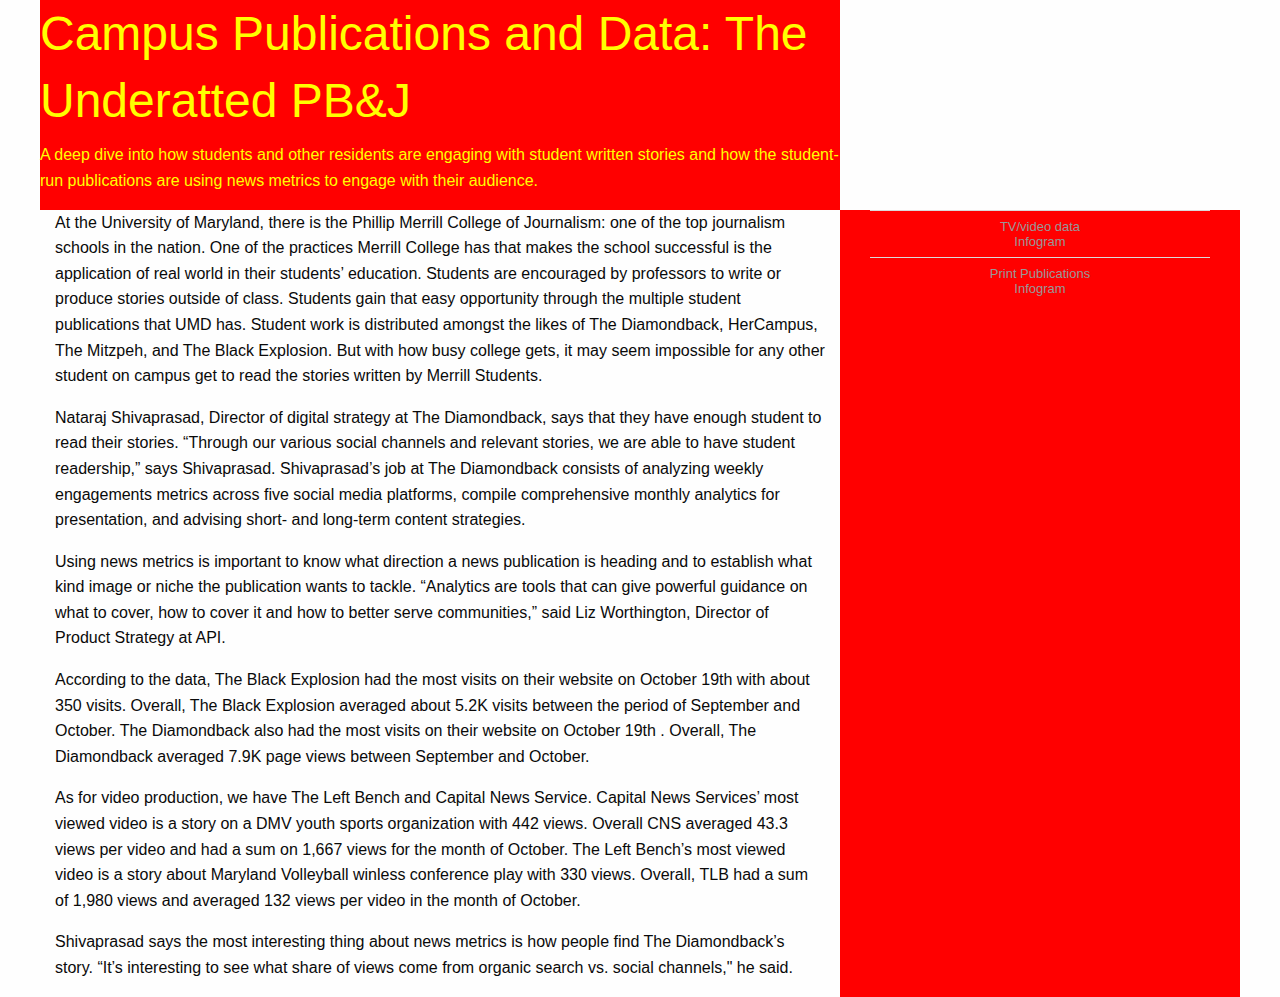
<file: Foundation #3/index.html>
<!doctype html>
<html class="no-js" lang="en" dir="ltr">
  <head>
    <meta charset="utf-8">
    <meta http-equiv="x-ua-compatible" content="ie=edge">
    <meta name="viewport" content="width=device-width, initial-scale=1.0">
    <title>Campus Data</title>
<meta property="og:title" content= "Campus Publications & Data: The Underated PB&J">
<meta property="og:site_name" content="Campus Data">
<meta property="og:url" content="">
<meta property="og:description" content="">
<meta property="og:type" content="">
<meta property="og:image" content="">
	<link rel="preconnect" href="https://fonts.googleapis.com">
	<link rel="preconnect" href="https://fonts.gstatic.com" crossorigin>
	<link href="https://fonts.googleapis.com/css2?family=Yanone+Kaffeesatz:wght@300&display=swap" rel="stylesheet">
    
<link rel="stylesheet" href="css/foundation.css">
<link rel="stylesheet" href="css/app.css">
  </head>
<body>

    <div class="grid-container">
      <div class="grid-x grid-padding-x">
        <div class="large-8 medium-6 small-12 mainheader">
          <h1>Campus Publications and Data: The Underatted PB&J</h1>
	  <p>A deep dive into how students and other residents are engaging with student written stories and how the student-run publications are using news metrics to engage with their audience.</p>
        </div>
     

 
      
<div class= "large-8 medium-6 small-12 cell"> 
<p>At the University of Maryland, there is the Phillip Merrill College of Journalism: one of the top journalism schools in the nation. One of the practices Merrill College has that makes the school successful is the application of real world in their students’ education. Students are encouraged by professors to write or produce stories outside of class. Students gain that easy opportunity through the multiple student publications that UMD has.  Student work is distributed amongst the likes of The Diamondback, HerCampus, The Mitzpeh, and The Black Explosion. But with how busy college gets, it may seem impossible for any other student on campus get to read the stories written by Merrill Students. </p>
<p>Nataraj Shivaprasad, Director of digital strategy at The Diamondback, says that they have enough student to read their stories. 
“Through our various social channels and relevant stories, we are able to have student readership,” says Shivaprasad. 
Shivaprasad’s job at The Diamondback consists of analyzing weekly engagements metrics across five social media platforms, compile comprehensive monthly analytics for presentation, and advising short- and long-term content strategies.</p>
<p>Using news metrics is important to know what direction a news publication is heading and to establish what kind image or niche the publication wants to tackle. 
“Analytics are tools that can give powerful guidance on what to cover, how to cover it and how to better serve communities,” said Liz Worthington, Director of Product Strategy at API. </p>
<p> According to the data, The Black Explosion had the most visits on their website on October 19th with about 350 visits. Overall, The Black Explosion averaged about 5.2K visits between the period of September and October. The Diamondback also had the most visits on their website on October 19th . Overall, The Diamondback averaged 7.9K page views between September and October. </p>
<p>As for video production, we have The Left Bench and Capital News Service. Capital News Services’ most viewed video is a story on a DMV youth sports organization with 442 views. Overall CNS averaged 43.3 views per video and had a sum on 1,667 views for the month of October. The Left Bench’s most viewed video is a story about Maryland Volleyball winless conference play with 330 views. Overall, TLB had a sum of 1,980 views and averaged 132 views per video in the month of October.</p>
<p> Shivaprasad says the most interesting thing about news metrics is how people find The Diamondback’s story. “It’s interesting to see what share of views come from organic search vs. social channels," he said. </p>
</div>	
<div class= "large-4 medium-6 small-12 sidebar"> 
 <div class="infogram-embed" data-id="3383436e-8db7-43a3-bbef-0d3dcd3269e2" data-type="interactive" data-title="TV/video data"></div><script>!function(e,i,n,s){var t="InfogramEmbeds",d=e.getElementsByTagName("script")[0];if(window[t]&&window[t].initialized)window[t].process&&window[t].process();else if(!e.getElementById(n)){var o=e.createElement("script");o.async=1,o.id=n,o.src="https://e.infogram.com/js/dist/embed-loader-min.js",d.parentNode.insertBefore(o,d)}}(document,0,"infogram-async");</script><div style="padding:8px 0;font-family:Arial!important;font-size:13px!important;line-height:15px!important;text-align:center;border-top:1px solid #dadada;margin:0 30px"><a href="https://infogram.com/3383436e-8db7-43a3-bbef-0d3dcd3269e2" style="color:#989898!important;text-decoration:none!important;" target="_blank">TV/video data</a><br><a href="https://infogram.com" style="color:#989898!important;text-decoration:none!important;" target="_blank" rel="nofollow">Infogram</a></div>
 <div class="infogram-embed" data-id="e1914fb4-09b9-4969-b6c2-3274f2d32caf" data-type="interactive" data-title="Print Publications"></div><script>!function(e,i,n,s){var t="InfogramEmbeds",d=e.getElementsByTagName("script")[0];if(window[t]&&window[t].initialized)window[t].process&&window[t].process();else if(!e.getElementById(n)){var o=e.createElement("script");o.async=1,o.id=n,o.src="https://e.infogram.com/js/dist/embed-loader-min.js",d.parentNode.insertBefore(o,d)}}(document,0,"infogram-async");</script><div style="padding:8px 0;font-family:Arial!important;font-size:13px!important;line-height:15px!important;text-align:center;border-top:1px solid #dadada;margin:0 30px"><a href="https://infogram.com/e1914fb4-09b9-4969-b6c2-3274f2d32caf" style="color:#989898!important;text-decoration:none!important;" target="_blank">Print Publications</a><br><a href="https://infogram.com" style="color:#989898!important;text-decoration:none!important;" target="_blank" rel="nofollow">Infogram</a></div>
	</div>	

		<div class= "grid-containter fluid" style= "background-color: #999;"> </div>
     </div>         
     </div> 
    <script src="js/vendor/jquery.js"></script>
    <script src="js/vendor/what-input.js"></script>
    <script src="js/vendor/foundation.js"></script>
    <script src="js/app.js"></script>
  </body>
</html>
</file>
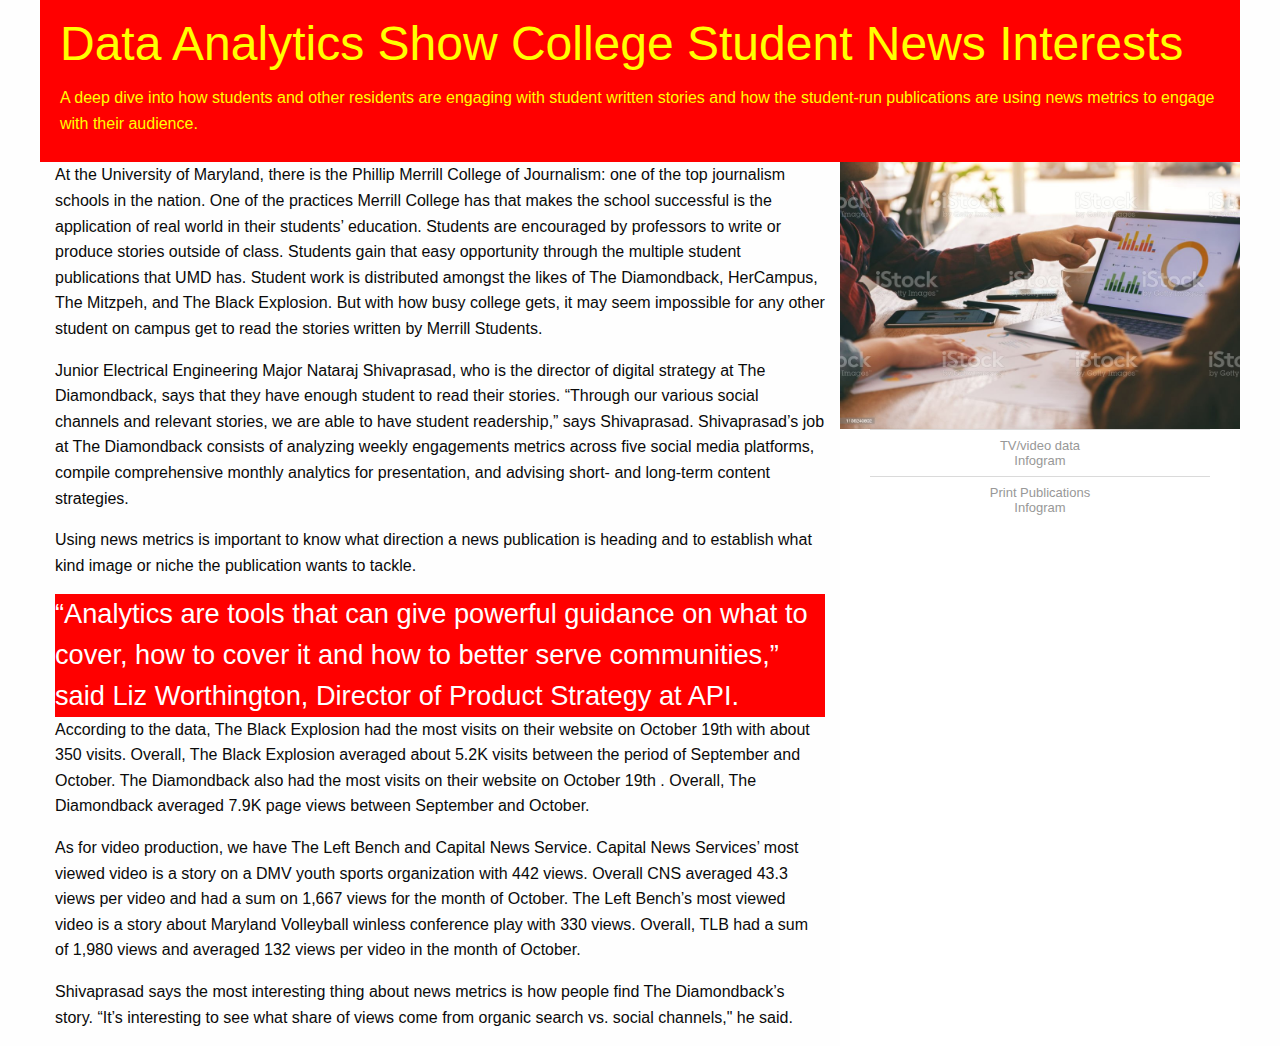
<file: FoundationFinal/index.html>
<!doctype html>
<html class="no-js" lang="en" dir="ltr">
  <head>
<meta property="og:title" content="Data Analytics show College Student News Interests">
<meta property="og:site_name" content="UMD Campus Data">
<meta property="og:url" content="">
<meta property="og:description" content="A deep dive into how students and other residents are engaging with student written stories and how the student-run publications are using news metrics to engage with their audience.">
<meta property="og:type" content="article">
<meta property="og:image" content="">  
    <meta charset="utf-8">
    <meta http-equiv="x-ua-compatible" content="ie=edge">
    <meta name="viewport" content="width=device-width, initial-scale=1.0">
    <title>UMD Campus Data</title>
	 <link rel="preconnect" href="https://fonts.googleapis.com">
	 <link rel="preconnect" href="https://fonts.gstatic.com" crossorigin>
	 <link href="https://fonts.googleapis.com/css2?family=Yanone+Kaffeesatz:wght@300&display=swap" rel="stylesheet">
     <link rel="stylesheet" href="css/app.css">
	  <link rel="stylesheet" href="css/foundation.css">
  </head>
<body>
<!----full width container ------>
    <div class="grid-container">
      <div class="grid-x grid-padding-x">
        <div class="large-12 mainheader">
          <h1>Data Analytics Show College Student News Interests</h1>
	  <p>A deep dive into how students and other residents are engaging with student written stories and how the student-run publications are using news metrics to engage with their audience.</p>
		  </div>   
<!------ story begins here ------->
<div class="large-8 medium-6 small-12 cell"> 
<p>At the University of Maryland, there is the Phillip Merrill College of Journalism: one of the top journalism schools in the nation. One of the practices Merrill College has that makes the school successful is the application of real world in their students’ education. Students are encouraged by professors to write or produce stories outside of class. Students gain that easy opportunity through the multiple student publications that UMD has.  Student work is distributed amongst the likes of The Diamondback, HerCampus, The Mitzpeh, and The Black Explosion. But with how busy college gets, it may seem impossible for any other student on campus get to read the stories written by Merrill Students. </p>
<p>Junior Electrical Engineering Major Nataraj Shivaprasad, who is the director of digital strategy at The Diamondback, says that they have enough student to read their stories. 
“Through our various social channels and relevant stories, we are able to have student readership,” says Shivaprasad. 
Shivaprasad’s job at The Diamondback consists of analyzing weekly engagements metrics across five social media platforms, compile comprehensive monthly analytics for presentation, and advising short- and long-term content strategies.</p>
<p>Using news metrics is important to know what direction a news publication is heading and to establish what kind image or niche the publication wants to tackle. </p>
<div class= "calloutstyle"> “Analytics are tools that can give powerful guidance on what to cover, how to cover it and how to better serve communities,” said Liz Worthington, Director of Product Strategy at API.</div>
<p> According to the data, The Black Explosion had the most visits on their website on October 19th with about 350 visits. Overall, The Black Explosion averaged about 5.2K visits between the period of September and October. The Diamondback also had the most visits on their website on October 19th . Overall, The Diamondback averaged 7.9K page views between September and October. </p>
<p>As for video production, we have The Left Bench and Capital News Service. Capital News Services’ most viewed video is a story on a DMV youth sports organization with 442 views. Overall CNS averaged 43.3 views per video and had a sum on 1,667 views for the month of October. The Left Bench’s most viewed video is a story about Maryland Volleyball winless conference play with 330 views. Overall, TLB had a sum of 1,980 views and averaged 132 views per video in the month of October.</p>
<p> Shivaprasad says the most interesting thing about news metrics is how people find The Diamondback’s story. “It’s interesting to see what share of views come from organic search vs. social channels," he said. </p>
	</div>
<!------- graphs begin here ------>
<div class= "large-4 medium-6 small-12 sidebar">
<img src="images/istockphoto.jpg" alt="data" title="data from istock">
 <div class="infogram-embed" data-id="3383436e-8db7-43a3-bbef-0d3dcd3269e2" data-type="interactive" data-title="TV/video data"></div><script>!function(e,i,n,s){var t="InfogramEmbeds",d=e.getElementsByTagName("script")[0];if(window[t]&&window[t].initialized)window[t].process&&window[t].process();else if(!e.getElementById(n)){var o=e.createElement("script");o.async=1,o.id=n,o.src="https://e.infogram.com/js/dist/embed-loader-min.js",d.parentNode.insertBefore(o,d)}}(document,0,"infogram-async");</script><div style="padding:8px 0;font-family:Arial!important;font-size:13px!important;line-height:15px!important;text-align:center;border-top:1px solid #dadada;margin:0 30px"><a href="https://infogram.com/3383436e-8db7-43a3-bbef-0d3dcd3269e2" style="color:#989898!important;text-decoration:none!important;" target="_blank">TV/video data</a><br><a href="https://infogram.com" style="color:#989898!important;text-decoration:none!important;" target="_blank" rel="nofollow">Infogram</a></div>
 <div class="infogram-embed" data-id="e1914fb4-09b9-4969-b6c2-3274f2d32caf" data-type="interactive" data-title="Print Publications"></div><script>!function(e,i,n,s){var t="InfogramEmbeds",d=e.getElementsByTagName("script")[0];if(window[t]&&window[t].initialized)window[t].process&&window[t].process();else if(!e.getElementById(n)){var o=e.createElement("script");o.async=1,o.id=n,o.src="https://e.infogram.com/js/dist/embed-loader-min.js",d.parentNode.insertBefore(o,d)}}(document,0,"infogram-async");</script><div style="padding:8px 0;font-family:Arial!important;font-size:13px!important;line-height:15px!important;text-align:center;border-top:1px solid #dadada;margin:0 30px"><a href="https://infogram.com/e1914fb4-09b9-4969-b6c2-3274f2d32caf" style="color:#989898!important;text-decoration:none!important;" target="_blank">Print Publications</a><br><a href="https://infogram.com" style="color:#989898!important;text-decoration:none!important;" target="_blank" rel="nofollow">Infogram</a></div>
	</div>	
	
		
		  <div class= "large-12 cell" style= "background-color: #999;"> 
	</div>	  
     </div>         
     </div> 
    

    <script src="js/vendor/jquery.js"></script>
    <script src="js/vendor/what-input.js"></script>
    <script src="js/vendor/foundation.js"></script>
    <script src="js/app.js"></script>
  </body>
</html>
</file>
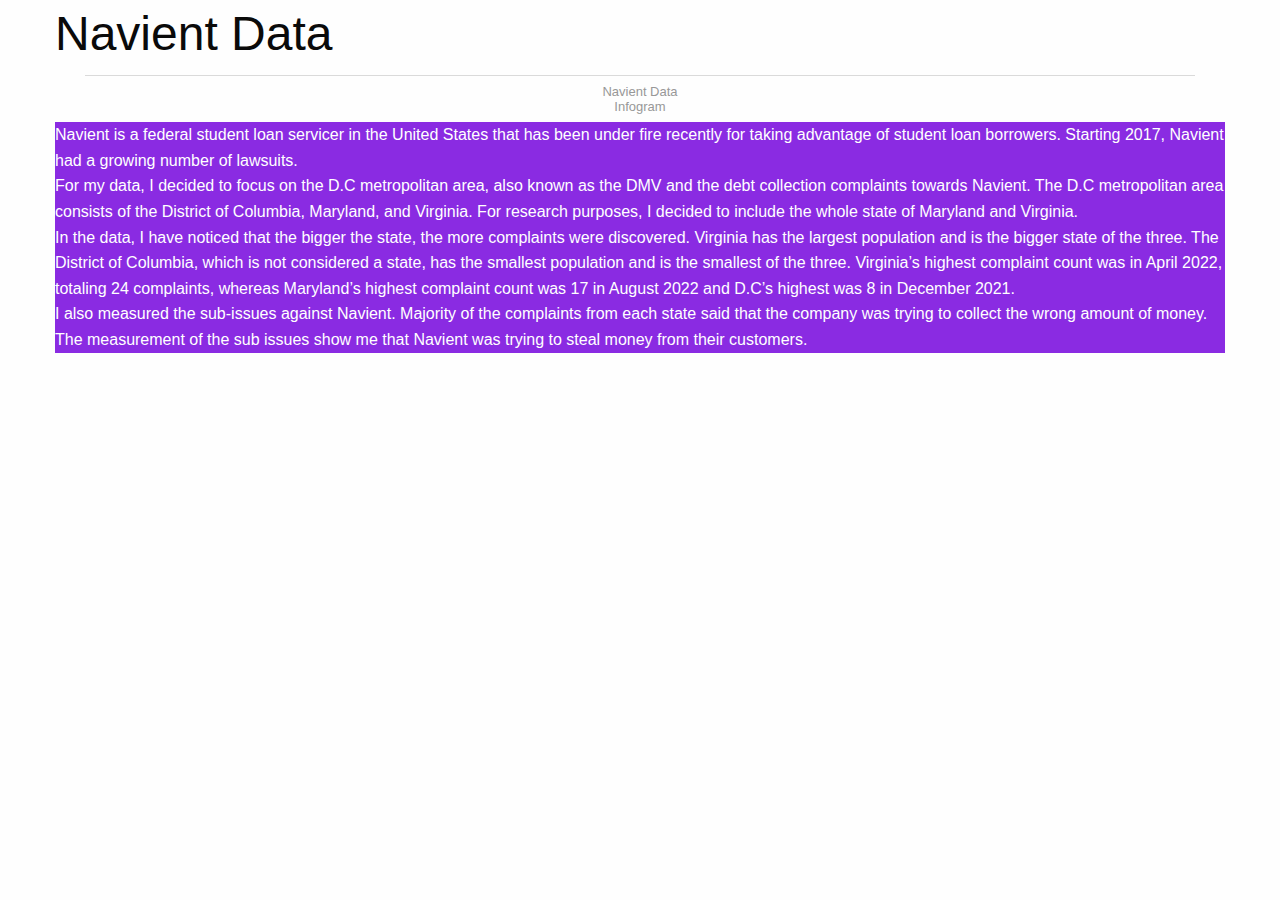
<file: FoundationStarter 2 data/index.html>
<!doctype html>
<html class="no-js" lang="en" dir="ltr">
  <head>
    <meta charset="utf-8">
    <meta http-equiv="x-ua-compatible" content="ie=edge">
    <meta name="viewport" content="width=device-width, initial-scale=1.0">
    <title>Foundation for Sites</title>
    <link rel="stylesheet" href="css/foundation.css">
    <link rel="stylesheet" href="css/app.css">
  </head>
<body>

	<div class="grid-container"> 
      <div class="grid-x grid-padding-x">
        <div class="large-12 cell">
          <h1>Navient Data</h1>
        </div>
      </div>

<div class="infogram-embed" data-id="7fdcc10a-dfb8-4d17-8408-b0fb31b3cc5b" data-type="interactive" data-title="Navient Data"></div><script>!function(e,i,n,s){var t="InfogramEmbeds",d=e.getElementsByTagName("script")[0];if(window[t]&&window[t].initialized)window[t].process&&window[t].process();else if(!e.getElementById(n)){var o=e.createElement("script");o.async=1,o.id=n,o.src="https://e.infogram.com/js/dist/embed-loader-min.js",d.parentNode.insertBefore(o,d)}}(document,0,"infogram-async");</script>
<div style="padding:8px 0;font-family:Arial!important;font-size:13px!important;line-height:15px!important;text-align:center;border-top:1px solid #dadada;margin:0 30px"><a href="https://infogram.com/7fdcc10a-dfb8-4d17-8408-b0fb31b3cc5b" style="color:#989898!important;text-decoration:none!important;" target="_blank">Navient Data</a><br><a href="https://infogram.com" style="color:#989898!important;text-decoration:none!important;" target="_blank" rel="nofollow">Infogram</a>
	</div>  
 <div class= "large-12 medium-6 small-4 sidebar"> 
<p> Navient is a federal student loan servicer in the United States that has been under fire recently for taking advantage of student loan borrowers. Starting 2017, Navient had a growing number of lawsuits.<br>
For my data, I decided to focus on the D.C metropolitan area, also known as the DMV and the debt collection complaints towards Navient. The D.C metropolitan area consists of the District of Columbia, Maryland, and Virginia. For research purposes, I decided to include the whole state of Maryland and Virginia. <br>
 In the data, I have noticed that the bigger the state, the more complaints were discovered. Virginia has the largest population and is the bigger state of the three. The District of Columbia, which is not considered a state, has the smallest population and is the smallest of the three. Virginia’s highest complaint count was in April 2022, totaling 24 complaints, whereas Maryland’s highest complaint count was 17 in August 2022 and D.C’s highest was 8 in December 2021.<br>
I also measured the sub-issues against Navient. Majority of the complaints from each state said that the company was trying to collect the wrong amount of money. The measurement of the sub issues show me that Navient was trying to steal money from their customers. </p>
	</div>
 </div>
    <script src="js/vendor/jquery.js"></script>
    <script src="js/vendor/what-input.js"></script>
    <script src="js/vendor/foundation.js"></script>
    <script src="js/app.js"></script>
  </body>
</html>
</file>
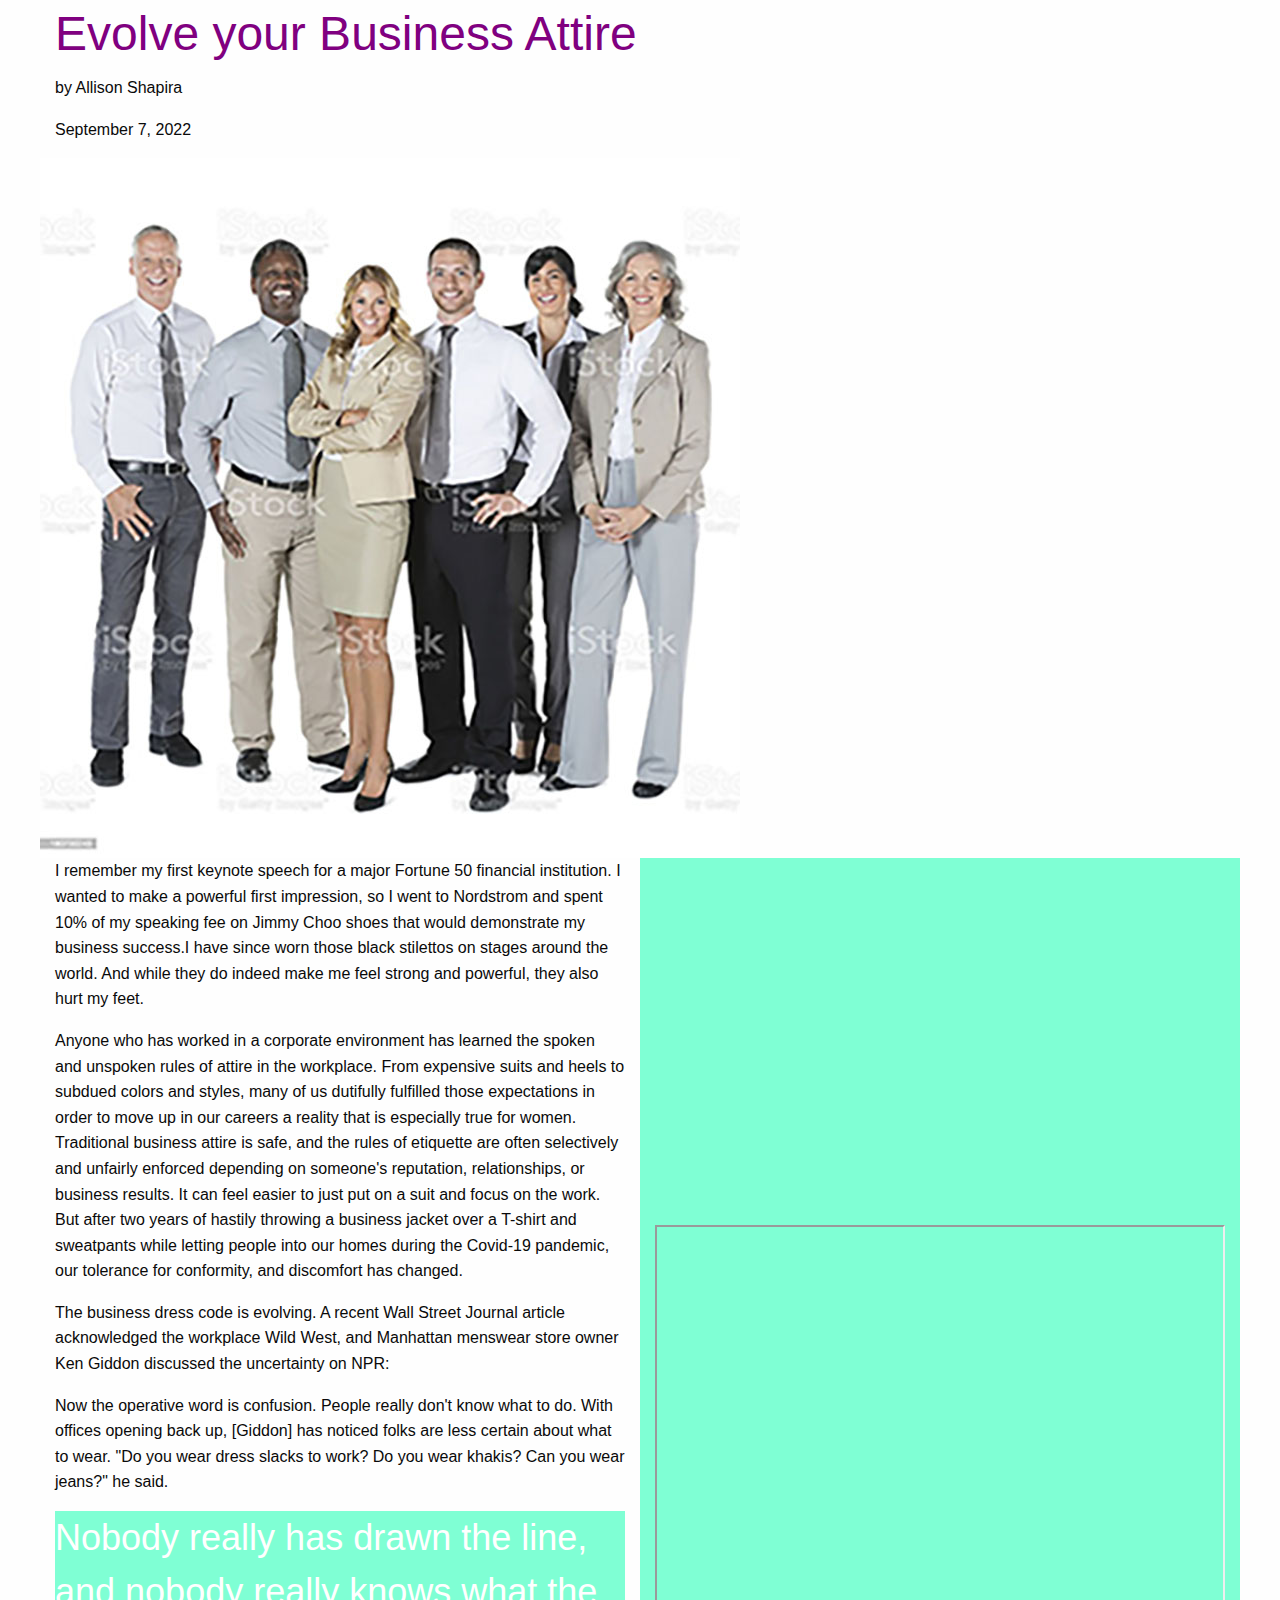
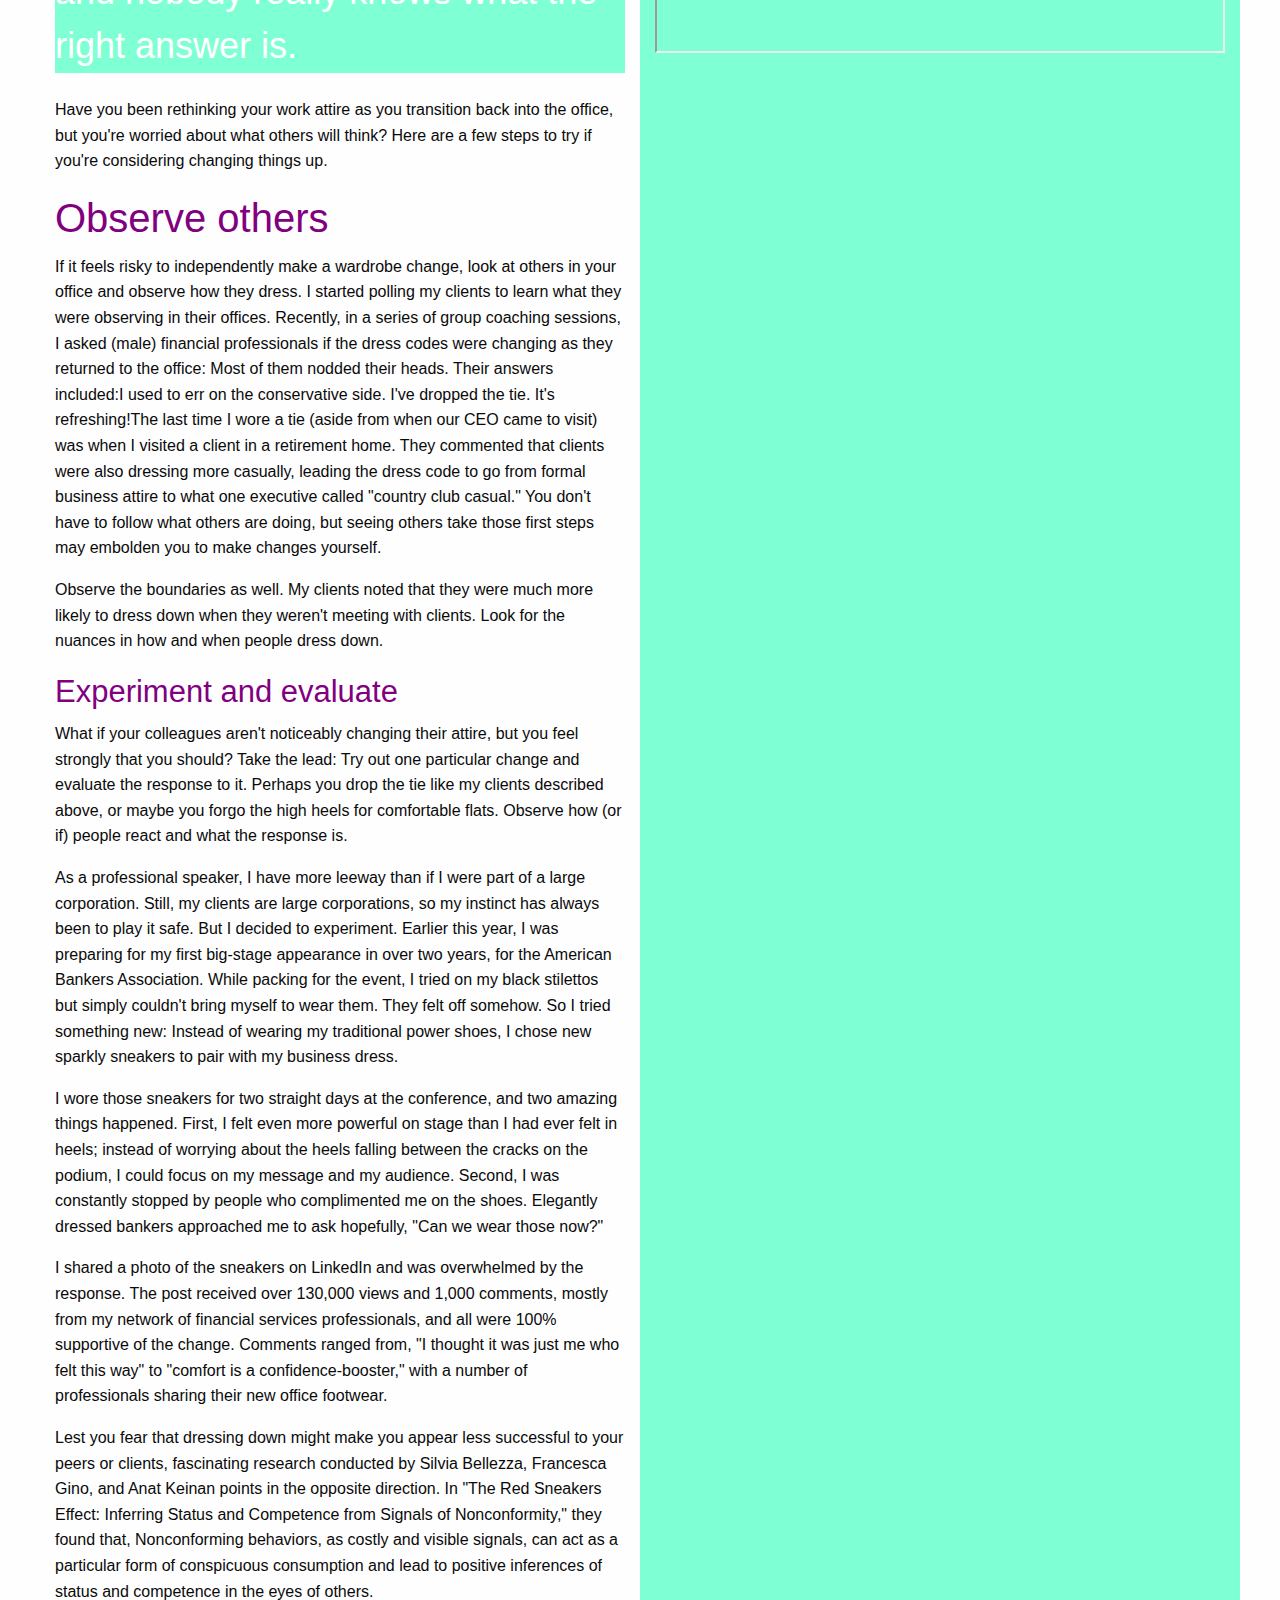
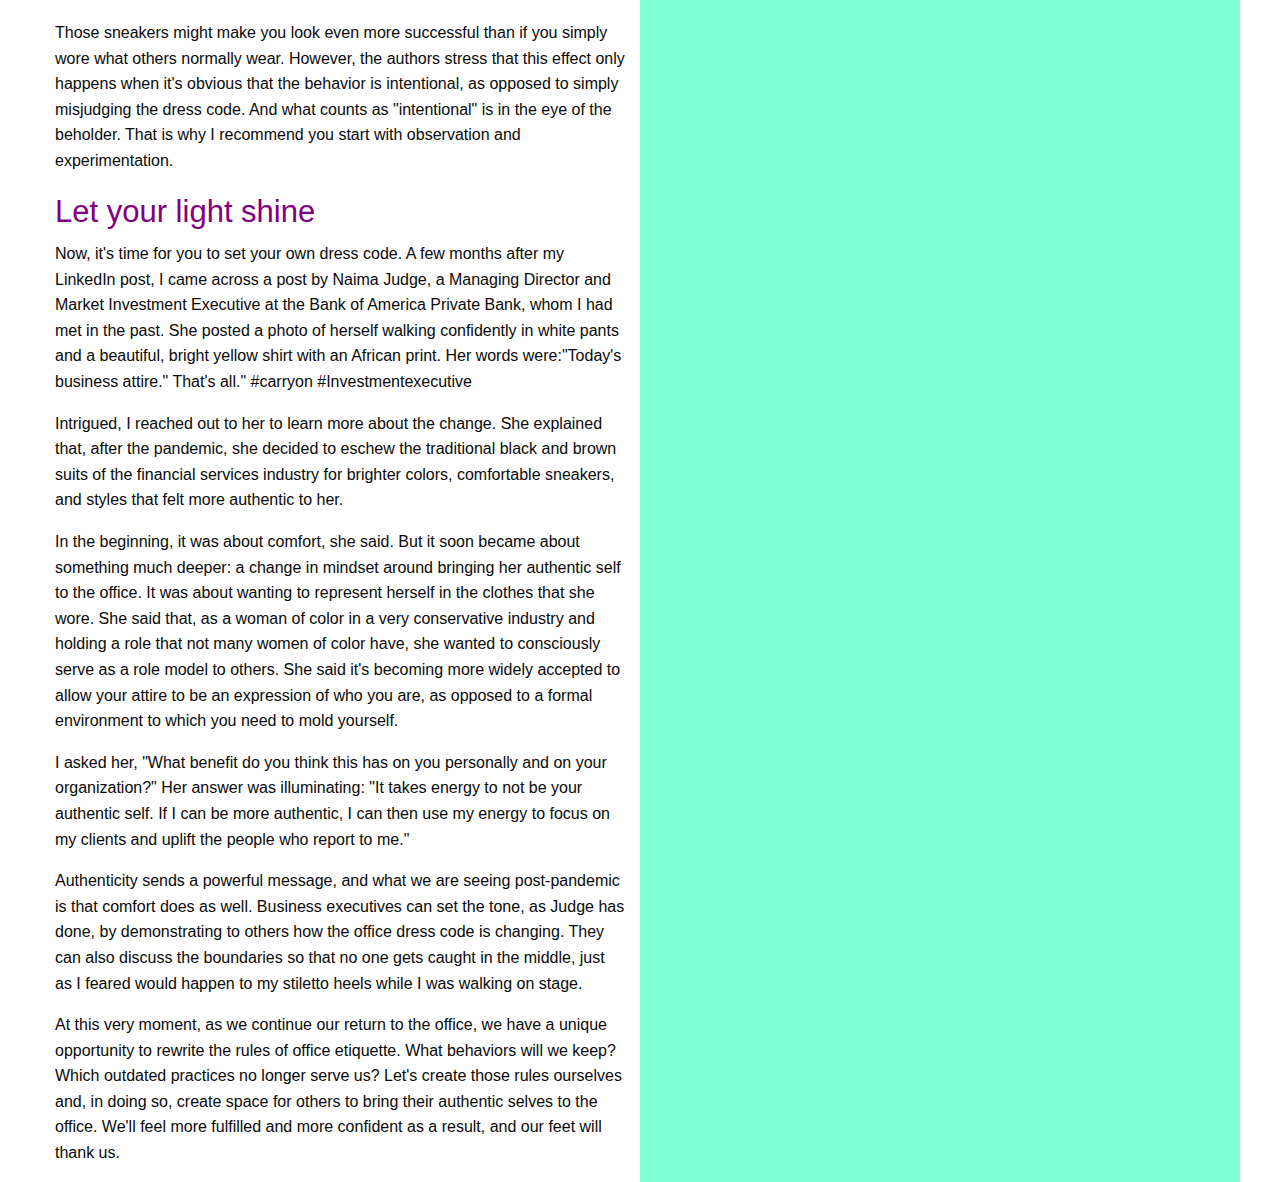
<file: Foundation-Midterm/midterm.html>
<!doctype html>

<html class="no-js" lang="en" dir="ltr">
  <head>
    <meta charset="utf-8">
    <meta http-equiv="x-ua-compatible" content="ie=edge">
    <meta name="viewport" content="width=device-width, initial-scale=1.0">
    <title>HBR</title>
    <link rel="stylesheet" href="css/foundation.css">
    <link rel="stylesheet" href="css/app.css">
<!--HTML META TAGS--->
<title> Evolve your Business Attire</title>
<meta name="description" content= "how do you define business attire">	 
  </head>
<body>

    <div class="grid-container">
      
	<div class="grid-x grid-padding-x">
        <div class="large-12 cell">
          <h1>Evolve your Business Attire</h1>
	<p> by Allison Shapira</p>
	<p> September 7, 2022</p>
        </div>
		</div>
<div class="grid-x grid-padding-x"> 
    <div class="large-12 cell"> </div>
<img src= "images/istockphoto.jpg" border="0" alt="business" title="business" align= "right">     
 <div class= "large-6 medium-6 small-12 cell">         

<p> I remember my first keynote speech for a major Fortune 50 financial institution. I wanted to make a powerful first impression, so I went to Nordstrom and spent 10% of my speaking fee on Jimmy Choo shoes that would demonstrate my business success.I have since worn those black stilettos on stages around the world. And while they do indeed make me feel strong and powerful, they also hurt my feet.</p>
			  
<p> Anyone who has worked in a corporate environment has learned the spoken and unspoken rules of attire in the workplace. From expensive suits and heels to subdued colors and styles, many of us dutifully fulfilled those expectations in order to move up in our careers a reality that is especially true for women. Traditional business attire is safe, and the rules of etiquette are often selectively and unfairly enforced depending 
on someone's reputation, relationships, or business results. It can feel easier to just put on a suit and focus on the work. But after two years of hastily throwing a business jacket over a T-shirt and sweatpants while letting people into our homes during the Covid-19 pandemic, our tolerance for conformity, and discomfort has changed. </p>

<p> The business dress code is evolving. A recent Wall Street Journal article acknowledged the workplace Wild West, and Manhattan menswear store owner Ken Giddon discussed the uncertainty on NPR:</p>	

<p>  Now the operative word is confusion. People really don't know what to do. With offices opening back up, [Giddon] has noticed folks are less certain about what to wear. "Do you wear dress slacks to work? Do you wear khakis? Can you wear jeans?" he said. </p>

<div class="calloutStyle">Nobody really has drawn the line, and nobody really knows what the right answer is.</div> <br>

<p> Have you been rethinking your work attire as you transition back into the office, but you're worried about what others will think? Here are a few steps to try if you're considering changing things up. </p> 

<h2> Observe others </h2>

<p>If it feels risky to independently make a wardrobe change, look at others in your office and observe how they dress. I started polling my clients to learn what they were observing in their offices. Recently, in a series of group coaching sessions, I asked (male) financial professionals if the dress codes were changing as they returned to the office: Most of them nodded their heads. Their answers included:I used to err on the conservative side. I've dropped the tie. It's refreshing!The last time I wore a tie (aside from when our CEO came to visit) was when I visited a client in a retirement home. They commented that clients were also dressing more casually, leading the dress code to go from formal business attire to what one executive called "country club casual." You don't have to follow what others are doing, but seeing others take 
those first steps may embolden you to make changes yourself.</p>

<p>Observe the boundaries as well. My clients noted that they were much more likely to dress down when they weren't meeting with clients. Look for the nuances in how and when people dress down. </p>

<h3>Experiment and evaluate </h3>

<p>What if your colleagues aren't noticeably changing their attire, but you feel strongly that you should? Take the lead: Try out one particular 
change and evaluate the response to it. Perhaps you drop the tie like my clients described above, or maybe you forgo the high heels for comfortable flats. Observe how (or if) people react and what the response is. </p>

<p>As a professional speaker, I have more leeway than if I were part of a large corporation. Still, my clients are large corporations, so my 
instinct has always been to play it safe. But I decided to experiment. Earlier this year, I was preparing for my first big-stage appearance in 
over two years, for the American Bankers Association. While packing for the event, I tried on my black stilettos but simply couldn't bring 
myself to wear them. They felt off somehow. So I tried something new: Instead of wearing my traditional power shoes, I chose new sparkly 
sneakers to pair with my business dress. </p>

<p> I wore those sneakers for two straight days at the conference, and two amazing things happened. First, I felt even more powerful on stage than I had ever felt in heels; instead of worrying about the heels falling between the cracks on the podium, I could focus on my message and my 
audience. Second, I was constantly stopped by people who complimented me on the shoes. Elegantly dressed bankers approached me to ask hopefully, 
"Can we wear those now?" </p>

<p> I shared a photo of the sneakers on LinkedIn and was overwhelmed by the response. The post received over 130,000 views and 1,000 comments, mostly from my network of financial services professionals, and all were 100% supportive of the change. Comments ranged from, "I thought it was just me who felt this way" to "comfort is a confidence-booster," with a number of professionals sharing their new office footwear.</p>

<p> Lest you fear that dressing down might make you appear less successful to 
your peers or clients, fascinating research conducted by Silvia Bellezza, Francesca Gino, and Anat Keinan points in the opposite direction. In 
"The Red Sneakers Effect: Inferring Status and Competence from Signals of Nonconformity," they found that, Nonconforming behaviors, as 
costly and visible signals, can act as a particular form of conspicuous consumption and lead to positive inferences of status and competence in 
the eyes of others.</p>

<p> Those sneakers might make you look even more successful than if you simply wore what others normally wear. However, the authors stress that this effect only happens when it's obvious that the behavior is intentional, as opposed to simply misjudging the dress code. And what counts as "intentional" is in the eye of the beholder. That is why I recommend you start with observation and experimentation.</p>
 
<h3>Let your light shine </h3>

<p>Now, it's time for you to set your own dress code. A few months after my LinkedIn post, I came across a post by Naima Judge, a Managing Director and Market Investment Executive at the Bank of America Private Bank, whom I had met in the past. She posted a photo of herself walking confidently in white pants and a beautiful, bright yellow shirt with an African print. Her words were:"Today's business attire." That's all."
	#carryon #Investmentexecutive</p>

<p>Intrigued, I reached out to her to learn more about the change. She explained that, after the pandemic, she decided to eschew the traditional 
black and brown suits of the financial services industry for brighter colors, comfortable sneakers, and styles that felt more authentic to her.</p>

<p>In the beginning, it was about comfort, she said. But it soon became about something much deeper: a change in mindset around bringing her authentic self to the office. It was about wanting to represent herself in the clothes that she wore. She said that, as a woman of color in a very conservative industry and holding a role that not many women of color have, she wanted to consciously serve as a role model to others. She said it's becoming more widely accepted to allow your attire to be an expression of who you are, as opposed to a formal environment to which you 
need to mold yourself.</p>

<p>I asked her, "What benefit do you think this has on you personally and on your organization?" Her answer was illuminating: "It takes energy 
to not be your authentic self. If I can be more authentic, I can then use my energy to focus on my clients and uplift the people who report to 
me."</p>

<p>Authenticity sends a powerful message, and what we are seeing post-pandemic is that comfort does as well. Business executives can set the 
tone, as Judge has done, by demonstrating to others how the office dress code is changing. They can also discuss the boundaries so that no one gets caught in the middle, just as I feared would happen to my stiletto heels while I was walking on stage.</p>

<p>At this very moment, as we continue our return to the office, we have a unique opportunity to rewrite the rules of office etiquette. What 
behaviors will we keep? Which outdated practices no longer serve us? Let's create those rules ourselves and, in doing so, create space for 
others to bring their authentic selves to the office. We'll feel more fulfilled and more confident as a result, and our feet will thank us.</p>
 
</div>

<div class= "large-6 medium-6 small-12 cell sideBar">

<div class="responsive-embed widescreen">
  <iframe width="560" height="315" src="https://www.youtube.com/embed/xPpfZbbxGCU" title="YouTube video player" frameborder="0" allow="accelerometer; autoplay; clipboard-write; encrypted-media; gyroscope; picture-in-picture" allowfullscreen></iframe>
	</div>
<div class= "responsive-embed"> <iframe src="https://cdn.knightlab.com/libs/timeline3/latest/embed/index.html?source=1B56NlXnPCKKI36BQrdOGnhNOUoWmNsxca6kLYsmbPQA&font=Default&lang=en&initial_zoom=2&height=650' width='100%' height='650' webkitallowfullscreen mozallowfullscreen allowfullscreen frameborder="0"> </iframe>
	</div>
	
	</div>
	
	
			
	</div>	
		
	</div>	
	
	<script src="js/vendor/jquery.js"></script>
    <script src="js/vendor/what-input.js"></script>
    <script src="js/vendor/foundation.js"></script>
    <script src="js/app.js"></script>
	
  </body>
</html>
</file>
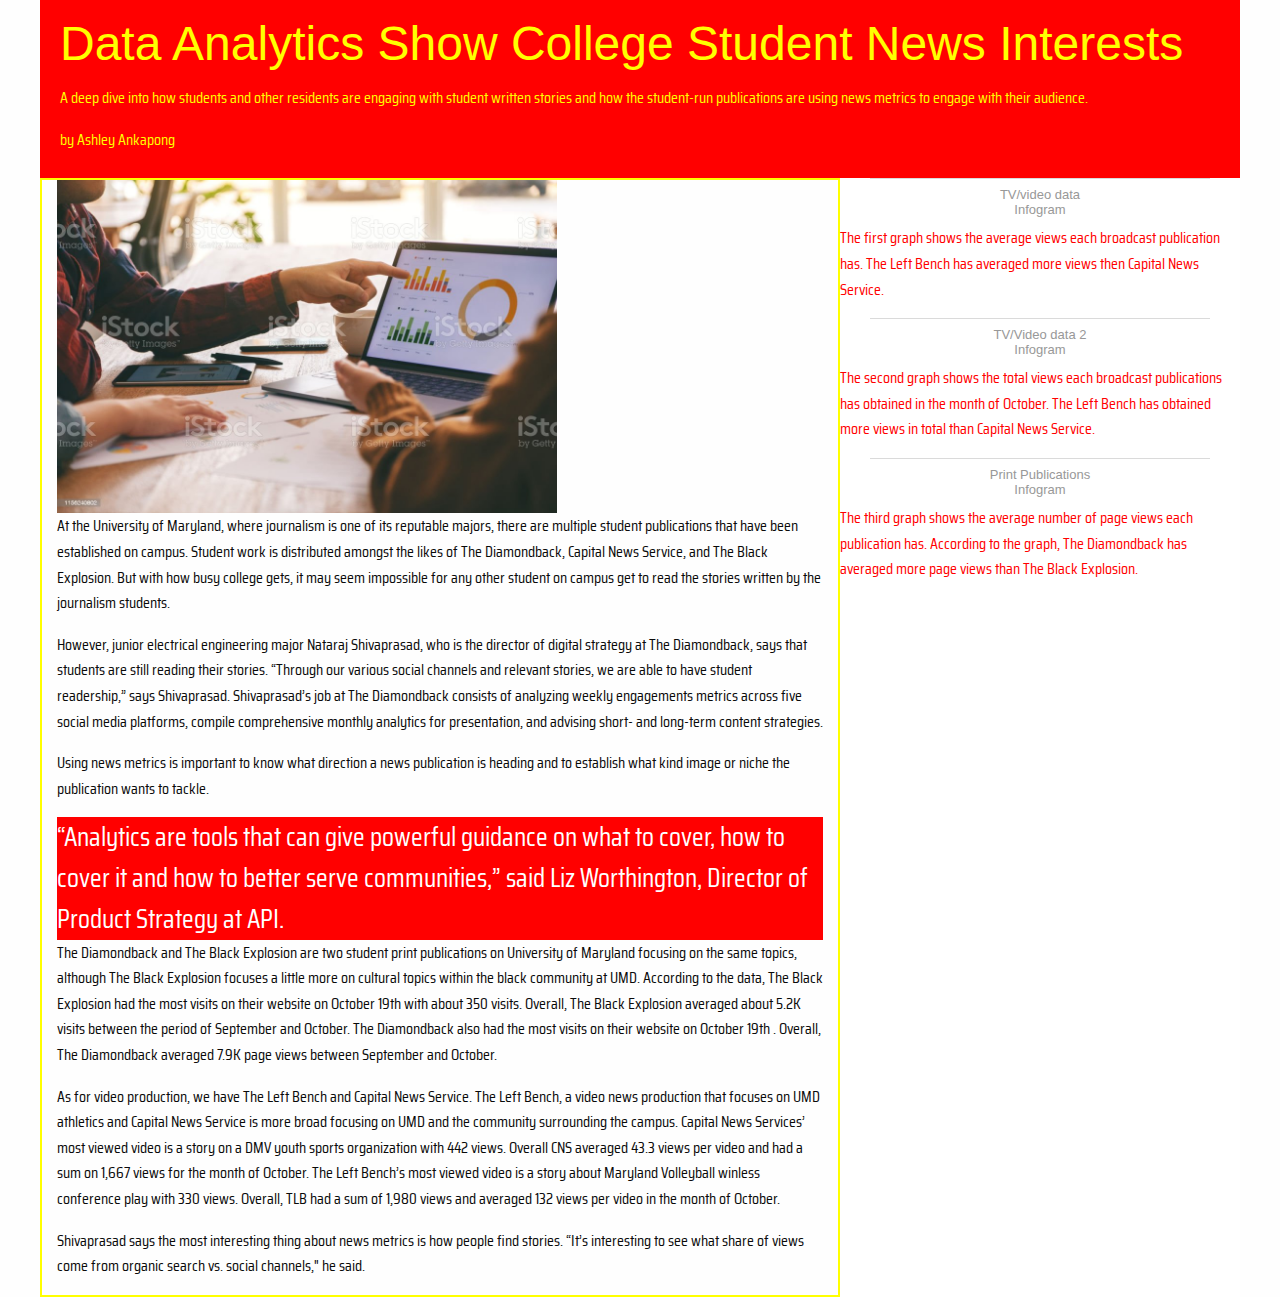
<file: FoundationFinal/finalproject.html>
<!doctype html>
<html class="no-js" lang="en" dir="ltr">
  <head>
<!--- open graph meta tag ---->
<meta property="og:title" content="Data Analytics show College Student News Interests">
<meta property="og:site_name" content="UMD Campus Data">
<meta property="og:url" content="foundation-css/finalproject.html">
<meta property="og:description" content="A deep dive into how students and other residents are engaging with student written stories and how the student-run publications are using news metrics to engage with their audience.">
<meta property="og:type" content="article">
<meta property="og:image" content="istock-data"> 
<!----- open graph meta tag ends--->
    <meta charset="utf-8">
    <meta http-equiv="x-ua-compatible" content="ie=edge">
    <meta name="viewport" content="width=device-width, initial-scale=1.0">
    <title>UMD Campus Data</title>
	<link rel="preconnect" href="https://fonts.googleapis.com">
	 <link rel="preconnect" href="https://fonts.gstatic.com" crossorigin>
	 <link href="https://fonts.googleapis.com/css2?family=Saira+Condensed:wght@300&display=swap" rel="stylesheet">
	 <link rel="stylesheet" href="css/foundation.css">
	 <link rel="stylesheet" href="css/app.css">
  </head>
<body>
<!----full width container ------>
    <div class="grid-container">
      <div class="grid-x grid-padding-x">
        <div class="large-12 mainheader">
          <h1>Data Analytics Show College Student News Interests</h1>
	      <p>A deep dive into how students and other residents are engaging with student written stories and how the student-run publications are using news metrics to engage with their audience.</p>
	      <p>by Ashley Ankapong&nbsp;</p>
			</div> 
<!------ story begins here ------->
<div class="large-8 medium-6 small-12 cell" style= "border:solid 2px yellow"> 
<img src="images/istockphoto.jpg" alt="data" title="data from istock" height="500" width="500">
<p>At the University of Maryland, where journalism is one of its reputable majors, there are multiple student publications that have been established on campus. Student work is distributed amongst the likes of The Diamondback, Capital News Service, and The Black Explosion. But with how busy college gets, it may seem impossible for any other student on campus get to read the stories written by the journalism students. </p>
<p>However, junior electrical engineering major Nataraj Shivaprasad, who is the director of digital strategy at The Diamondback, says that students are still reading their stories. 
“Through our various social channels and relevant stories, we are able to have student readership,” says Shivaprasad. 
Shivaprasad’s job at The Diamondback consists of analyzing weekly engagements metrics across five social media platforms, compile comprehensive monthly analytics for presentation, and advising short- and long-term content strategies.</p>
<p>Using news metrics is important to know what direction a news publication is heading and to establish what kind image or niche the publication wants to tackle. </p>
<div class= "calloutstyle"> “Analytics are tools that can give powerful guidance on what to cover, how to cover it and how to better serve communities,” said Liz Worthington, Director of Product Strategy at API.</div>
<p> The Diamondback and The Black Explosion are two student print publications on University of Maryland focusing on the same topics, although The Black Explosion focuses a little more on cultural topics within the black community at UMD. According to the data, The Black Explosion had the most visits on their website on October 19th with about 350 visits. Overall, The Black Explosion averaged about 5.2K visits between the period of September and October. The Diamondback also had the most visits on their website on October 19th . Overall, The Diamondback averaged 7.9K page views between September and October. </p>
<p>As for video production, we have The Left Bench and Capital News Service. The Left Bench, a video news production that focuses on UMD athletics and Capital News Service is more broad focusing on UMD and the community surrounding the campus. Capital News Services’ most viewed video is a story on a DMV youth sports organization with 442 views. Overall CNS averaged 43.3 views per video and had a sum on 1,667 views for the month of October. The Left Bench’s most viewed video is a story about Maryland Volleyball winless conference play with 330 views. Overall, TLB had a sum of 1,980 views and averaged 132 views per video in the month of October.</p>
<p> Shivaprasad says the most interesting thing about news metrics is how people find stories. “It’s interesting to see what share of views come from organic search vs. social channels," he said. </p>
  </div>
<!---- story ends here ----->
<!------- graphs begin here ------>
<div class= "large-4 medium-6 small-12 sidebar">
<div class="infogram-embed" data-id="3383436e-8db7-43a3-bbef-0d3dcd3269e2" data-type="interactive" data-title="TV/video data"></div><script>!function(e,i,n,s){var t="InfogramEmbeds",d=e.getElementsByTagName("script")[0];if(window[t]&&window[t].initialized)window[t].process&&window[t].process();else if(!e.getElementById(n)){var o=e.createElement("script");o.async=1,o.id=n,o.src="https://e.infogram.com/js/dist/embed-loader-min.js",d.parentNode.insertBefore(o,d)}}(document,0,"infogram-async");</script><div style="padding:8px 0;font-family:Arial!important;font-size:13px!important;line-height:15px!important;text-align:center;border-top:1px solid #dadada;margin:0 30px"><a href="https://infogram.com/3383436e-8db7-43a3-bbef-0d3dcd3269e2" style="color:#989898!important;text-decoration:none!important;" target="_blank">TV/video data</a><br><a href="https://infogram.com" style="color:#989898!important;text-decoration:none!important;" target="_blank" rel="nofollow">Infogram</a></div>
<p> The first graph shows the average views each broadcast publication has. The Left Bench has averaged more views then Capital News Service. </p>
<div class="infogram-embed" data-id="18f3e749-fd93-4045-8e58-c6bc9d609677" data-type="interactive" data-title="TV/Video data 2"></div><script>!function(e,i,n,s){var t="InfogramEmbeds",d=e.getElementsByTagName("script")[0];if(window[t]&&window[t].initialized)window[t].process&&window[t].process();else if(!e.getElementById(n)){var o=e.createElement("script");o.async=1,o.id=n,o.src="https://e.infogram.com/js/dist/embed-loader-min.js",d.parentNode.insertBefore(o,d)}}(document,0,"infogram-async");</script><div style="padding:8px 0;font-family:Arial!important;font-size:13px!important;line-height:15px!important;text-align:center;border-top:1px solid #dadada;margin:0 30px"><a href="https://infogram.com/18f3e749-fd93-4045-8e58-c6bc9d609677" style="color:#989898!important;text-decoration:none!important;" target="_blank">TV/Video data 2</a><br><a href="https://infogram.com" style="color:#989898!important;text-decoration:none!important;" target="_blank" rel="nofollow">Infogram</a></div>
<p> The second graph shows the total views each broadcast publications has obtained in the month of October. The Left Bench has obtained more views in total than Capital News Service.</p>
<div class="infogram-embed" data-id="e1914fb4-09b9-4969-b6c2-3274f2d32caf" data-type="interactive" data-title="Print Publications"></div><script>!function(e,i,n,s){var t="InfogramEmbeds",d=e.getElementsByTagName("script")[0];if(window[t]&&window[t].initialized)window[t].process&&window[t].process();else if(!e.getElementById(n)){var o=e.createElement("script");o.async=1,o.id=n,o.src="https://e.infogram.com/js/dist/embed-loader-min.js",d.parentNode.insertBefore(o,d)}}(document,0,"infogram-async");</script><div style="padding:8px 0;font-family:Arial!important;font-size:13px!important;line-height:15px!important;text-align:center;border-top:1px solid #dadada;margin:0 30px"><a href="https://infogram.com/e1914fb4-09b9-4969-b6c2-3274f2d32caf" style="color:#989898!important;text-decoration:none!important;" target="_blank">Print Publications</a><br><a href="https://infogram.com" style="color:#989898!important;text-decoration:none!important;" target="_blank" rel="nofollow">Infogram</a></div>
<p> The third graph shows the average number of page views each publication has. According to the graph, The Diamondback has averaged more page views than The Black Explosion. </p>
</div>	
	<!---- graphs end here----->
		
<div class= "large-12 cell" style= "background-color: #999;"> 
	</div>	  
     </div>         
     </div> 
<!----grid ends here ----->
    <script src="js/vendor/jquery.js"></script>
    <script src="js/vendor/what-input.js"></script>
    <script src="js/vendor/foundation.js"></script>
    <script src="js/app.js"></script>
  </body>
</html>
</file>
<file: Foundation #3/css/app.css>
.sidebar{
background-color:red;
color: white;	
}
.mainheader{
background-color:red;
color:yellow;
}
</file>
<file: FoundationFinal/css/app.css>
.sidebar{
background-color:white;
color:red;	
font-family: "Saira Condensed", sans-serif;	
}
.mainheader{
background-color:red;
padding:10px 20px 10px;
color:yellow;
font-family: "Saira Condensed", sans-serif;
}
p {
font-family:"Saira Condensed", sans-serif;
}


.calloutstyle{
background-color:red;
color: white;
font-size: 1.70rem;
font-family: 'Saira Condensed', sans-serif;
}
</file>
<file: FoundationStarter 2 data/css/app.css>
.sidebar{
background-color:blueviolet;
color: white;	
}
</file>
<file: Foundation-Midterm/css/app.css>
.calloutStyle {
background-color:aquamarine;
color: #fff;
font-size: 2.25rem;
font-weight: 500;
}


h1 {
font-weight: 300;
color: purple;	
}
h2 {
color: purple;		
}
h3 {
color: purple;
}

.sideBar {
background-color: aquamarine;
padding: 30px	
}
</file>
